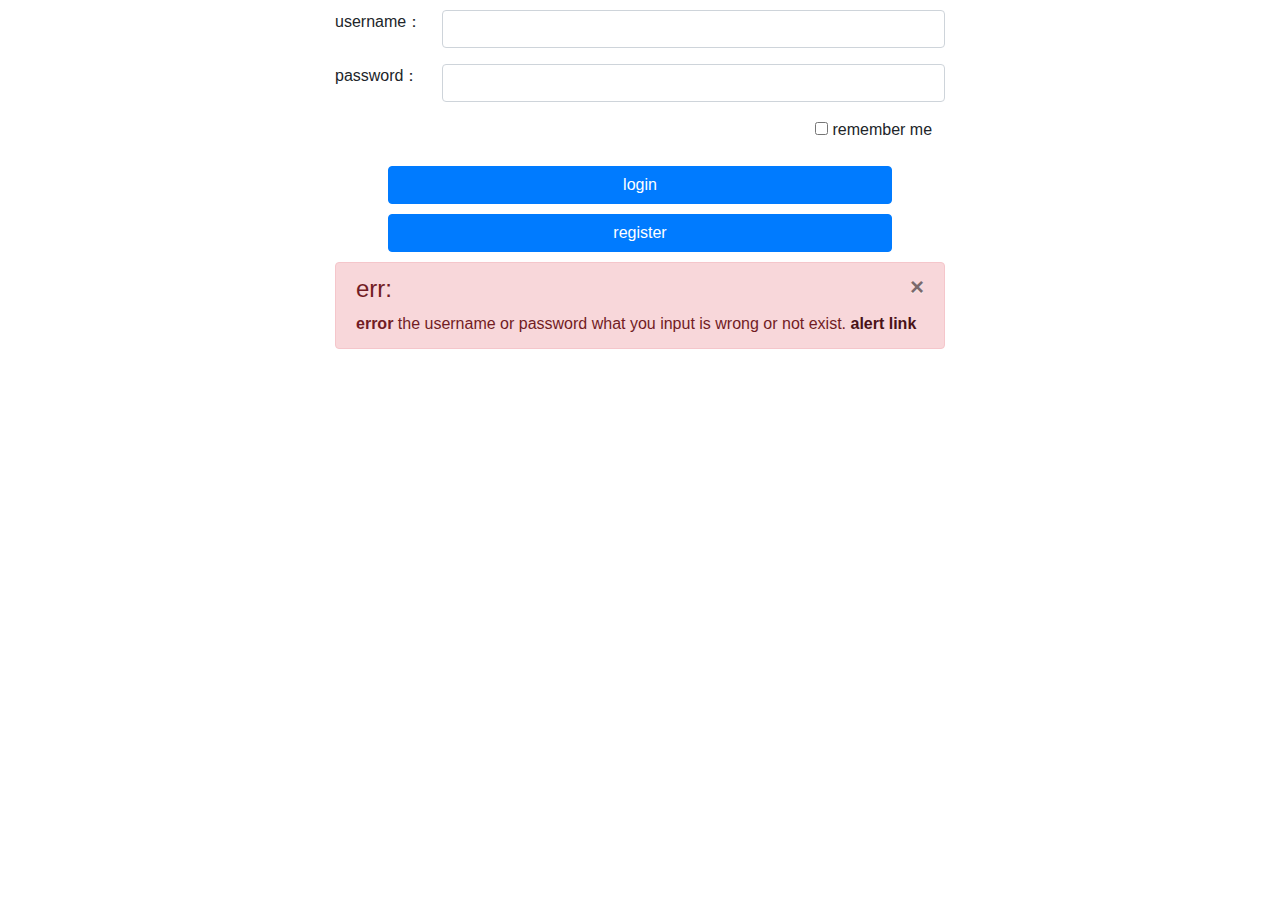
<file: src/main/resources/templates/login.html>
<!DOCTYPE html>
<html lang="en" xmlns:th="http://www.thymeleaf.org">
	<head>
		<link href="https://cdn.bootcdn.net/ajax/libs/twitter-bootstrap/4.5.0/css/bootstrap.min.css" rel="stylesheet">
		<script src="https://cdn.bootcdn.net/ajax/libs/jquery/3.5.1/jquery.min.js"></script>
		<script src="https://cdn.bootcdn.net/ajax/libs/twitter-bootstrap/4.5.0/js/bootstrap.min.js"></script>
		<meta http-equiv="Content-Type" content="text/html; charset=utf-8" />
		<title>博客后台管理-登录</title>
	</head>

	<body class="bg-dark-grey">
		<div class="container-fluid">
			<div class="row">
				<div class="col-md-3">
				</div>
				<div class="col-md-6">
					<div class="row">
						<div class="col-md-3">
						</div>
						<div class="col-md-6">
							<img style="margin: auto;clear: both;display: block;width: 80%;height: 100%;" th:src="@{/img/admin/headImg/default.png}" class="rounded-circle" />
						</div>
					</div>
					<div class="col-md-3">
					</div>
					<form class="form-horizontal" style="margin-top: 10px" role="form" th:action="@{/login.do}" method="post">
						<div class="form-group row">

							<label for="exampleInputEmail1" class="col-sm-2 control-label">username：</label>
							<div class="col-sm-10">
								<input type="text" class="form-control" id="exampleInputEmail1" name="userName" />
							</div>
						</div>
						<div class="form-group row">

							<label for="exampleInputPassword1" class="col-sm-2 control-label">password：</label>
							<div class="col-sm-10">
								<input type="password" class="form-control" id="exampleInputPassword1" name="password" />
							</div>
						</div>
						<div class="form-group checkbox row">
							<div class="col-sm-3">
							</div>
							<div class="col-sm-6">
							</div>
							<div class="col-sm-3">
								<label>
									<input type="checkbox" /> remember me
								</label>
							</div>
						</div>
						<div class="row">
							<div class="col-sm-1"></div>
							<div class="col-sm-10">
								<button type="submit" class="btn btn-primary btn-block">
									login
								</button>
							</div>
							<div class="col-sm-1"></div>
						</div>
					</form>
					<div style="margin-top: 10px">
						<div class="row">
							<div class="col-sm-1"></div>
							<div class="col-sm-10">
								<button class="btn btn-primary btn-block" onclick="window.location.href='/register'">
									register
								</button>
							</div>
							<div class="col-sm-1"></div>
						</div>
					</div>
					<div class="alert alert-dismissable alert-danger" style="margin-top: 10px!important;" >

						<button type="button" class="close" data-dismiss="alert" aria-hidden="true">
							×
						</button>
						<h4>
							err:
						</h4> <strong>error</strong> the username or password what you input is wrong or not exist. <a href="#" class="alert-link">alert link</a>
					</div>
				</div>
				<div class="col-md-3">
				</div>
			</div>
		</div>
	</body>

</html>
</file>
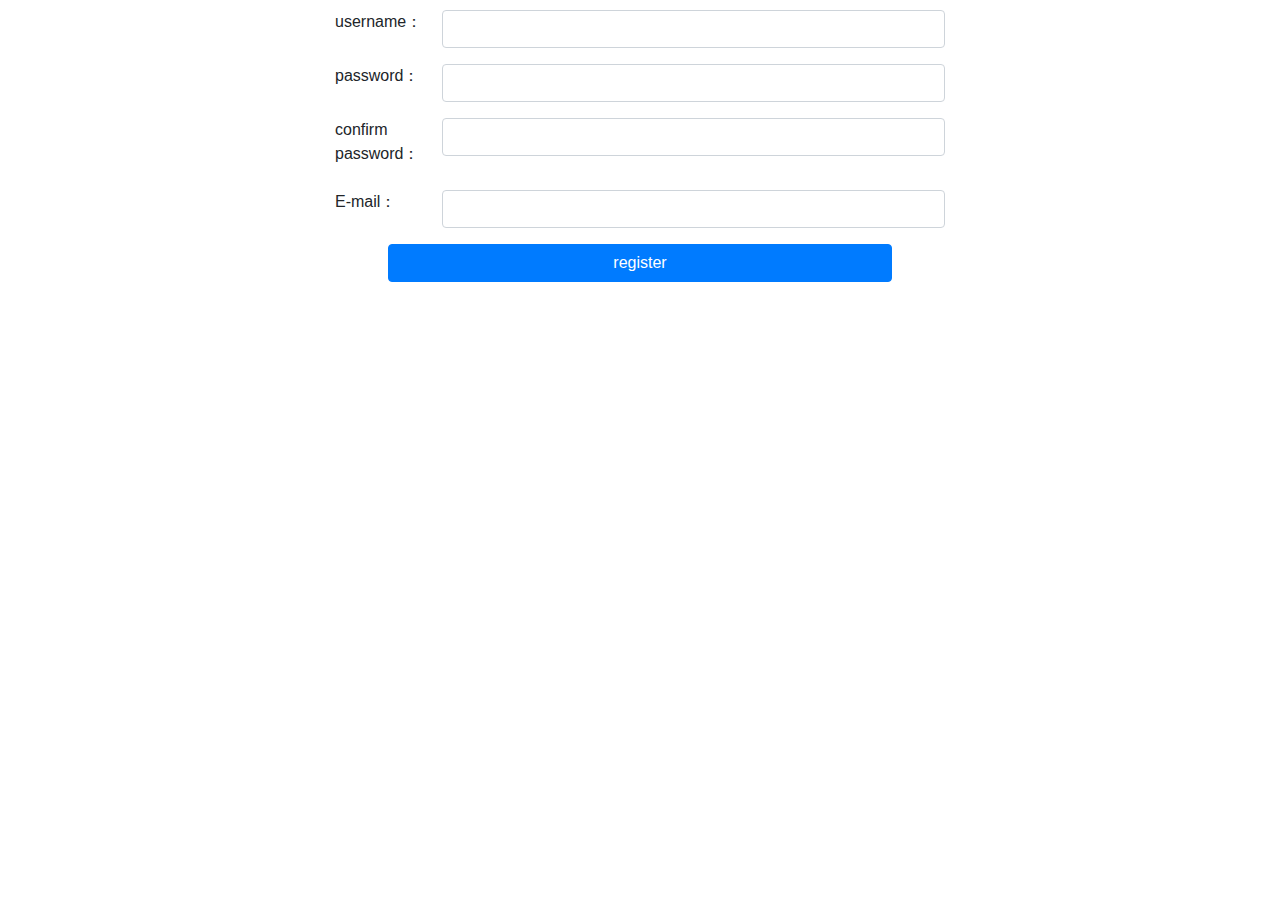
<file: src/main/resources/templates/register.html>
<!DOCTYPE html>
<html lang="en" xmlns:th="http://www.thymeleaf.org">
	<head>
		<link href="https://cdn.bootcdn.net/ajax/libs/twitter-bootstrap/4.5.0/css/bootstrap.min.css" rel="stylesheet">
		<script src="https://cdn.bootcdn.net/ajax/libs/jquery/3.5.1/jquery.min.js"></script>
		<script src="https://cdn.bootcdn.net/ajax/libs/twitter-bootstrap/4.5.0/js/bootstrap.min.js"></script>
		<meta http-equiv="Content-Type" content="text/html; charset=utf-8" />
		<title>博客后台管理-注册</title>
	</head>

	<body>
		<div class="container-fluid">
			<div class="row">
				<div class="col-md-3">
				</div>
				<div class="col-md-6">
					<div class="row">
						<div class="col-md-3">
						</div>
						<div class="col-md-6">
							<img style="margin: auto;clear: both;display: block;width: 80%;height: 100%;" th:src="@{/img/admin/register.jpg}" class="rounded-circle" />
						</div>
					</div>
					<div class="col-md-3">
					</div>
					<form class="form-horizontal" style="margin-top: 10px" role="form" th:action="@{/register.do}" method="post">
						<div class="form-group row">

							<label for="exampleInputUserName" class="col-sm-2 control-label">username：</label>
							<div class="col-sm-10">
								<input type="text" class="form-control" id="exampleInputUserName" name="userName" />
							</div>
						</div>
						<div class="form-group row">

							<label for="exampleInputPassword" class="col-sm-2 control-label">password：</label>
							<div class="col-sm-10">
								<input type="password" class="form-control" id="exampleInputPassword" name="password" />
							</div>
						</div>
						<div class="form-group row">

							<label for="exampleInputPassword2" class="col-sm-2 control-label">confirm password：</label>
							<div class="col-sm-10">
								<input type="password" class="form-control" id="exampleInputPassword2" name="password2" />
							</div>
						</div>
						<div class="form-group row">

							<label for="exampleInputEmail1" class="col-sm-2 control-label">E-mail：</label>
							<div class="col-sm-10">
								<input type="email" class="form-control" id="exampleInputEmail1" name="mail" />
							</div>
						</div>
						<div class="row">
							<div class="col-sm-1"></div>
							<div class="col-sm-10">
								<button type="submit" class="btn btn-primary btn-block">
									register
								</button>
							</div>
							<div class="col-sm-1"></div>
						</div>
					</form>
					<div class="alert alert-dismissable alert-danger" hidden="hidden">

						<button type="button" class="close" data-dismiss="alert" aria-hidden="true">
							×
						</button>
						<h4>
							err:
						</h4> <strong>error</strong> the username or password what you input is wrong or not exist. <a href="#" class="alert-link">alert link</a>
					</div>
				</div>
				<div class="col-md-3">
				</div>
			</div>
		</div>
	</body>

</html>
</file>
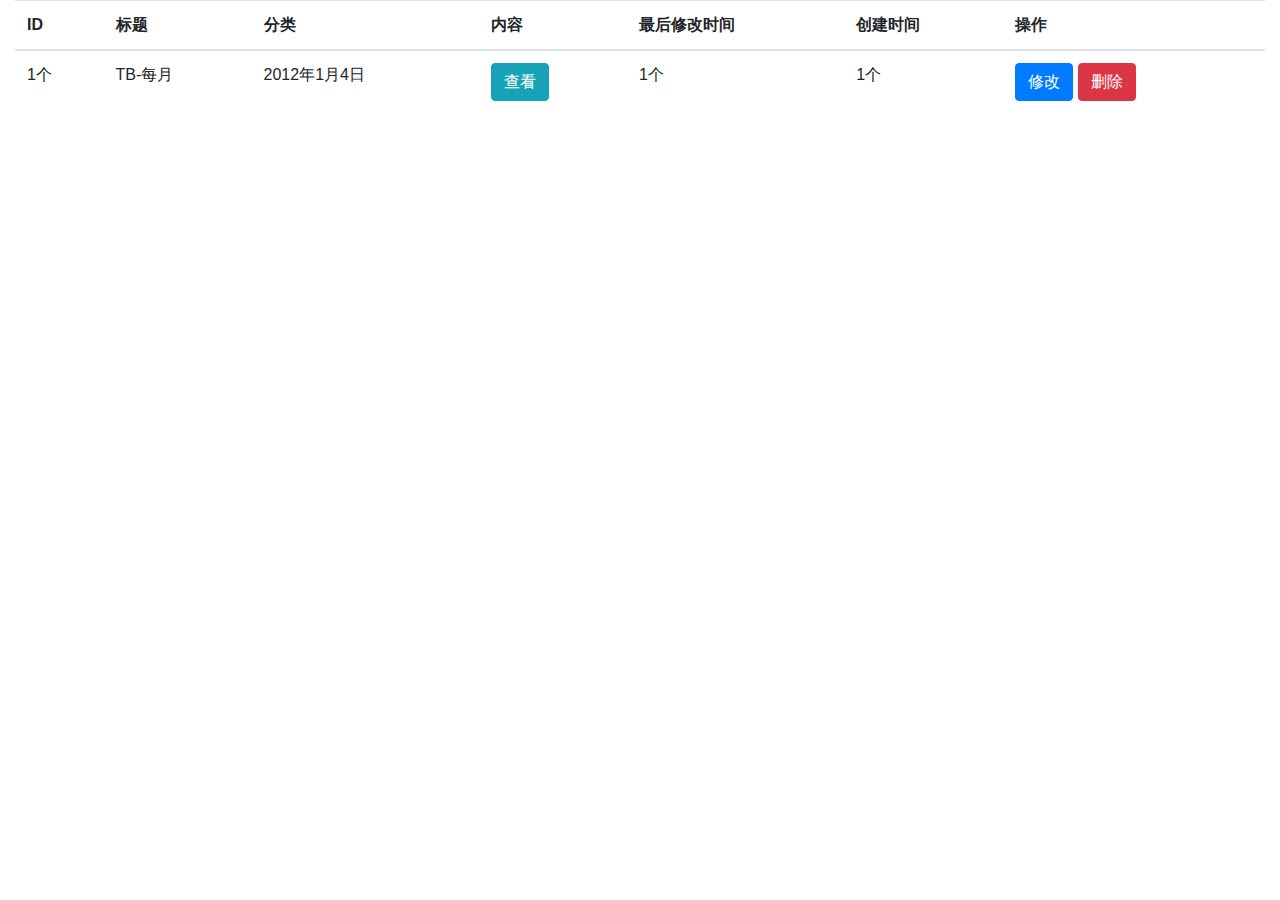
<file: src/main/resources/templates/admin/blog.html>
<!DOCTYPE html>
<html lang="en" xmlns:th="http://www.thymeleaf.org">
<head>
    <meta charset="UTF-8">
    <link href="https://cdn.bootcdn.net/ajax/libs/twitter-bootstrap/4.5.0/css/bootstrap.min.css" rel="stylesheet">
    <script src="https://cdn.bootcdn.net/ajax/libs/jquery/3.5.1/jquery.min.js"></script>
    <script src="https://cdn.bootcdn.net/ajax/libs/twitter-bootstrap/4.5.0/js/bootstrap.min.js"></script>
</head>
<body>
    <div class="container-fluid" th:fragment="content">
        <div class="row">
            <div class="col-md-12">
                <table class="table">
                    <thead>
                    <tr>
                        <th>
                            ID
                        </th>
                        <th>
                            标题
                        </th>
                        <th>
                            分类
                        </th>
                        <th>
                            内容
                        </th>
                        <th>
                            最后修改时间
                        </th>
                        <th>
                            创建时间
                        </th>
                        <th>
                            操作
                        </th>
                    </tr>
                    </thead>
                    <tbody>
                    <tr>
                        <td>
                            1个
                        </td>
                        <td>
                            TB-每月
                        </td>
                        <td>
                            2012年1月4日
                        </td>
                        <td>
                            <button class="btn btn-info">查看</button>
                        </td>
                        <td>
                            1个
                        </td>
                        <td>
                            1个
                        </td>
                        <td>
                            <button class="btn btn-primary">修改</button>
                            <button class="btn btn-danger">删除</button>
                        </td>
                    </tr>
                    </tbody>
                </table>
            </div>
        </div>
    </div>
</body>
</html>
</file>
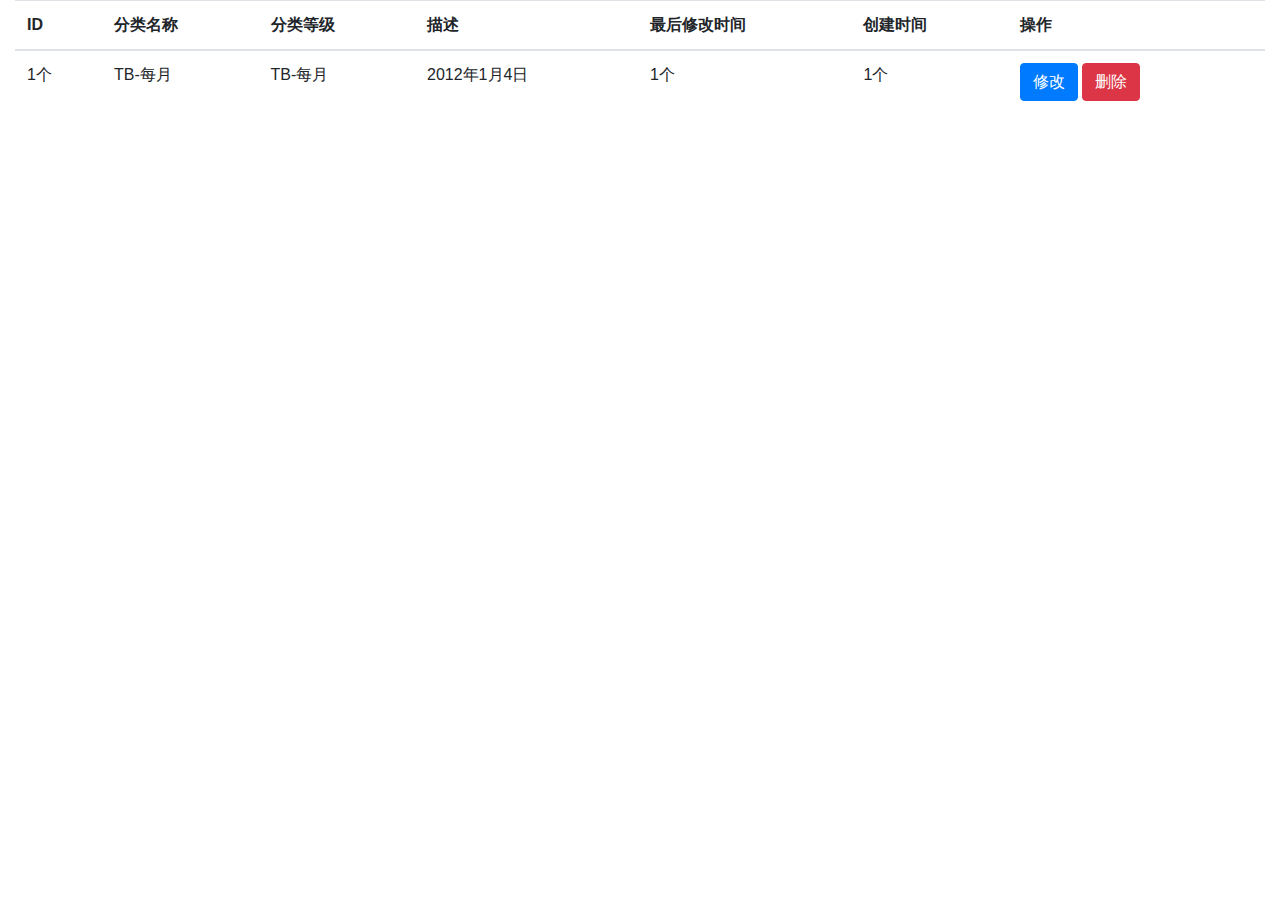
<file: src/main/resources/templates/admin/category.html>
<!DOCTYPE html>
<html lang="en" xmlns:th="http://www.thymeleaf.org">
<head>
    <meta charset="UTF-8">
    <link href="https://cdn.bootcdn.net/ajax/libs/twitter-bootstrap/4.5.0/css/bootstrap.min.css" rel="stylesheet">
    <script src="https://cdn.bootcdn.net/ajax/libs/jquery/3.5.1/jquery.min.js"></script>
    <script src="https://cdn.bootcdn.net/ajax/libs/twitter-bootstrap/4.5.0/js/bootstrap.min.js"></script>
</head>
<body>
<div class="container-fluid" th:fragment="content">
    <div class="row">
        <div class="col-md-12">
            <table class="table">
                <thead>
                <tr>
                    <th>
                        ID
                    </th>
                    <th>
                        分类名称
                    </th>
                    <th>
                        分类等级
                    </th>
                    <th>
                        描述
                    </th>
                    <th>
                        最后修改时间
                    </th>
                    <th>
                        创建时间
                    </th>
                    <th>
                        操作
                    </th>
                </tr>
                </thead>
                <tbody>
                <tr>
                    <td>
                        1个
                    </td>
                    <td>
                        TB-每月
                    </td>
                    <td>
                        TB-每月
                    </td>
                    <td>
                        2012年1月4日
                    </td>
                    <td>
                        1个
                    </td>
                    <td>
                        1个
                    </td>
                    <td>
                        <button class="btn btn-primary">修改</button>
                        <button class="btn btn-danger">删除</button>
                    </td>
                </tr>
                </tbody>
            </table>
        </div>
    </div>
</div>
</body>
</html>
</file>
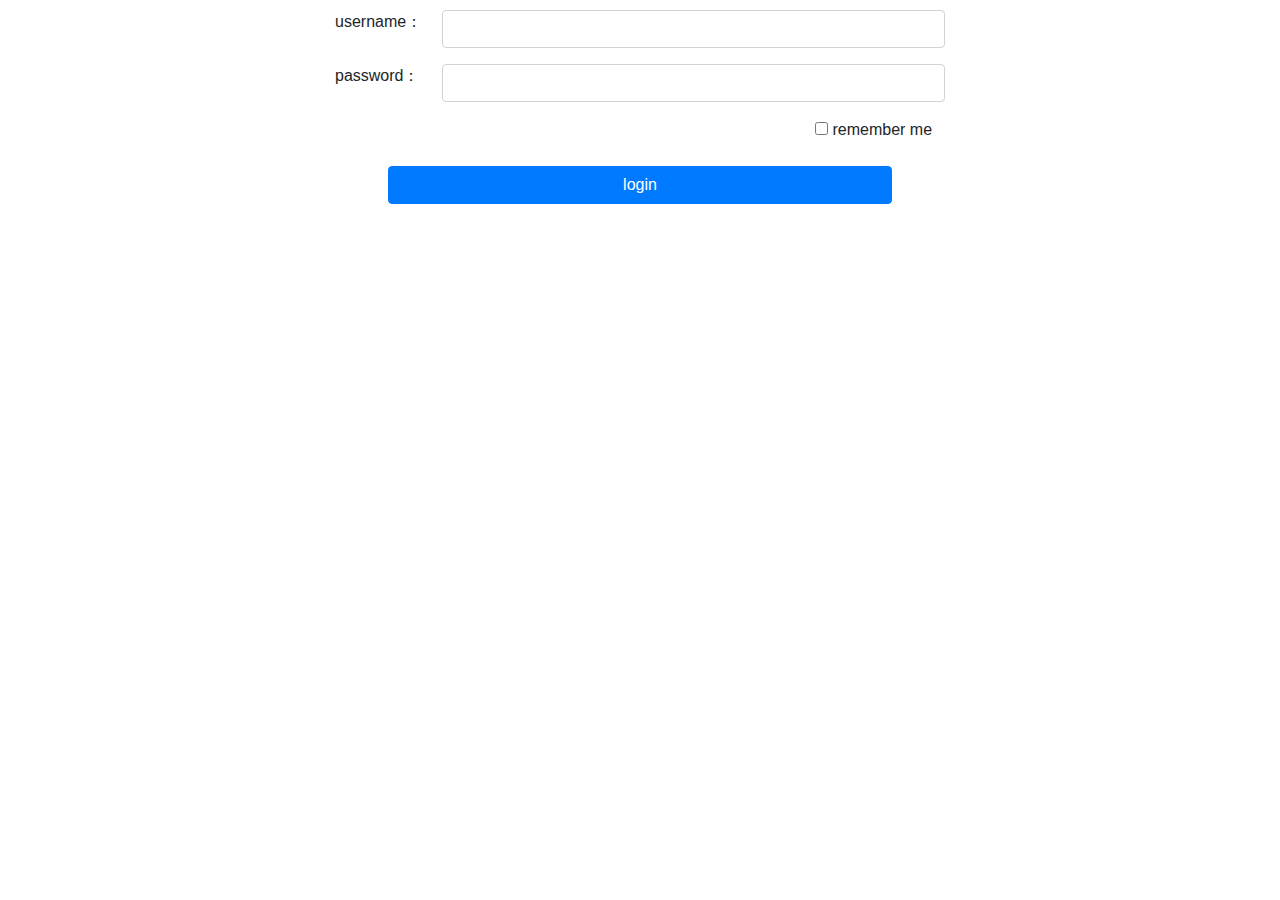
<file: src/main/resources/templates/admin/login.html>
<!DOCTYPE html>
<html lang="en" xmlns:th="http://www.thymeleaf.org">
	<head>
		<link href="https://cdn.bootcdn.net/ajax/libs/twitter-bootstrap/4.5.0/css/bootstrap.min.css" rel="stylesheet">
		<script src="https://cdn.bootcdn.net/ajax/libs/jquery/3.5.1/jquery.min.js"></script>
		<script src="https://cdn.bootcdn.net/ajax/libs/twitter-bootstrap/4.5.0/js/bootstrap.min.js"></script>
		<meta http-equiv="Content-Type" content="text/html; charset=utf-8" />
		<title>博客后台管理-登录</title>
	</head>

	<body class="bg-dark-grey">
		<div class="container-fluid">
			<div class="row">
				<div class="col-md-3">
				</div>
				<div class="col-md-6">
					<div class="row">
						<div class="col-md-3">
						</div>
						<div class="col-md-6">
							<img style="margin: auto;clear: both;display: block;width: 80%;height: 100%;" th:src="@{/img/admin/logo.png}" class="rounded-circle" />
						</div>
					</div>
					<div class="col-md-3">
					</div>
					<form class="form-horizontal" style="margin-top: 10px" role="form">
						<div class="form-group row">

							<label for="exampleInputEmail1" class="col-sm-2 control-label">username：</label>
							<div class="col-sm-10">
								<input type="text" class="form-control" id="exampleInputEmail1" />
							</div>
						</div>
						<div class="form-group row">

							<label for="exampleInputPassword1" class="col-sm-2 control-label">password：</label>
							<div class="col-sm-10">
								<input type="password" class="form-control" id="exampleInputPassword1" />
							</div>
						</div>
						<div class="form-group checkbox row">
							<div class="col-sm-3">
							</div>
							<div class="col-sm-6">
							</div>
							<div class="col-sm-3">
								<label>
									<input type="checkbox" /> remember me
								</label>
							</div>
						</div>
						<div class="row">
							<div class="col-sm-1"></div>
							<div class="col-sm-10">
								<button type="submit" class="btn btn-primary btn-block">
									login
								</button>
							</div>
							<div class="col-sm-1"></div>
						</div>
					</form>
					<div class="alert alert-dismissable alert-danger" hidden="hidden">

						<button type="button" class="close" data-dismiss="alert" aria-hidden="true">
							×
						</button>
						<h4>
							err:
						</h4> <strong>error</strong> the username or password what you input is wrong or not exist. <a href="#" class="alert-link">alert link</a>
					</div>
				</div>
				<div class="col-md-3">
				</div>
			</div>
		</div>
	</body>

</html>
</file>
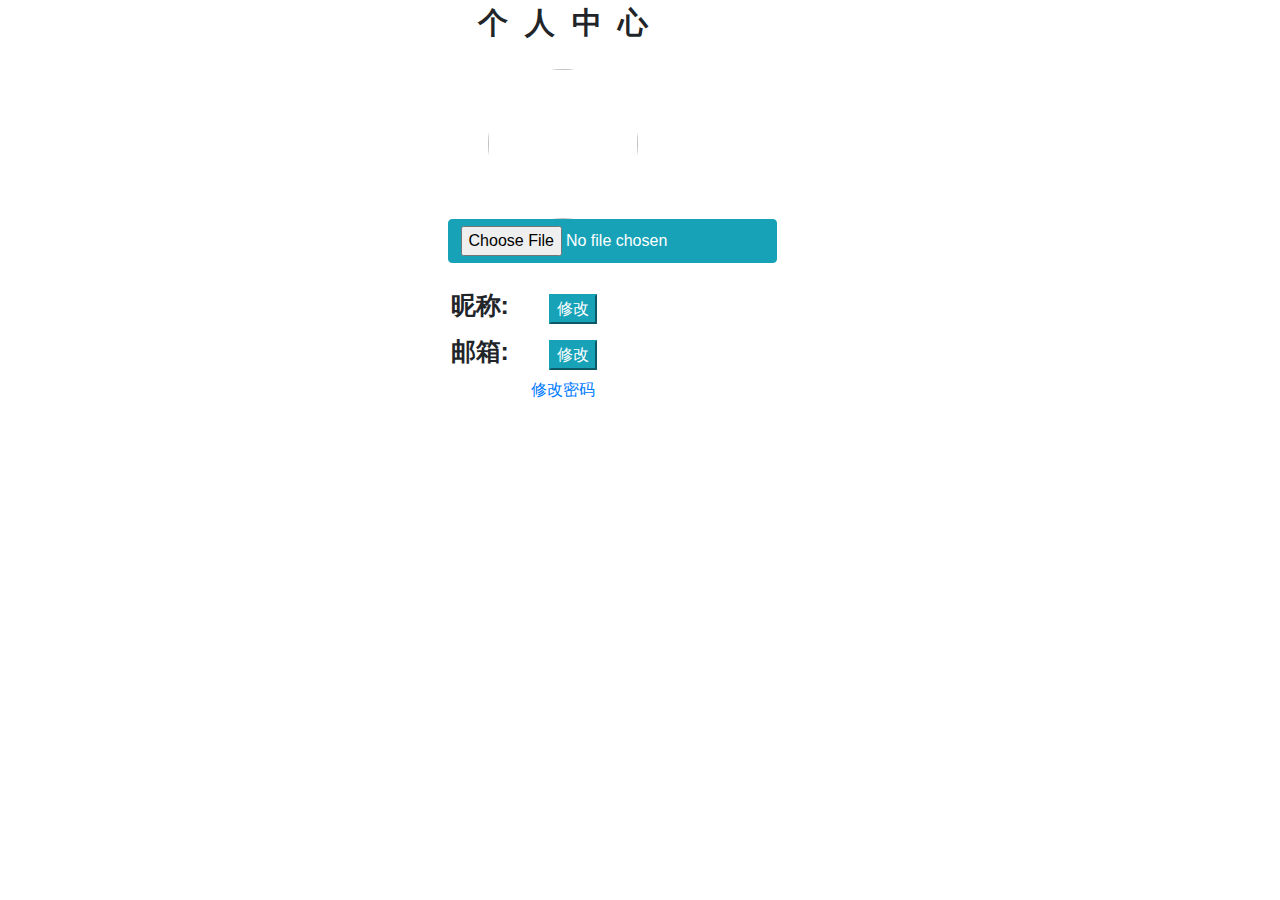
<file: src/main/resources/templates/admin/personInfo.html>
<!DOCTYPE html>
<html lang="en" xmlns:th="http://www.thymeleaf.org">
<head>
    <meta charset="UTF-8">
    <link href="https://cdn.bootcdn.net/ajax/libs/twitter-bootstrap/4.5.0/css/bootstrap.min.css" rel="stylesheet">
    <script src="https://cdn.bootcdn.net/ajax/libs/jquery/3.5.1/jquery.min.js"></script>
    <script src="https://cdn.bootcdn.net/ajax/libs/twitter-bootstrap/4.5.0/js/bootstrap.min.js"></script>
</head>
<body>
    <div th:fragment="content" class="bg-white" style="width: 88%;height: 100%;">
        <div class="row bg-mix">
            <span style="font-size: 30px;margin: auto;font-weight: bold;">个&nbsp;&nbsp;人&nbsp;&nbsp;中&nbsp;&nbsp;心</span>
        </div>
        <br>
        <div class="row">
            <img id="headImg" class="rounded-circle" style="margin: auto;clear: both;display: block;width: 150px;height: 150px;" th:src="@{{headImg}(headImg=${user.headImg})}">
        </div>
        <div class="row">
            <input id="uploadImg" class="btn btn-info" style="margin-left: 40%;" type="file" value="上传头像">
        </div>
        <br>
        <div class="row">
            <div class="col-md-12">
                <label style="font-size: 25px;font-weight: bold;margin-left: 40%;">昵称:</label><span id="nickName" style="font-size: 25px;margin-left: 30px;" th:text="${user.nickName}"></span><button style="margin-left: 10px;" class="btn-small btn-info">修改</button>
            </div>
        </div>
        <div class="row">
            <div class="col-md-12">
                <label style="font-size: 25px;font-weight: bold;margin-left: 40%;">邮箱:</label><span id="email" style="font-size: 25px;margin-left: 30px;" th:text="${user.mail}"></span><button style="margin-left: 10px;" class="btn-small btn-info" onclick="changeMail()">修改</button>
            </div>
        </div>
        <div class="row">
            <div class="col-md-12 text-center">
                <a href="#" onclick="$('#changePassword').show()">修改密码</a>
                <form id="changePassword" style="display: none;" action="/admin/user/changePassword" method="post">
                    <label>旧密码：</label><input type="password" id="oldPassword" name="oldPassword" placeholder="请输入旧密码...">
                    <label>新密码：</label><input type="password" id="newPassword" name="newPassword" placeholder="请输入新密码...">
                    <button type="submit">&radic;</button>
                    <button aria-hidden="true" onclick="$('#changePassword').hide()">&times;</button>
                </form>
            </div>
        </div>
        <script th:inline="javascript">
            /*<![CDATA[*/
            function changeMail() {
                var email = $('#email').text();
                $('#email').replaceWith("<input type='email' id='email' name='email' value='"+email+"'>"+"<button onclick='confirmChangeMail()'>√</button>"+"<button aria-hidden='true' onclick='cancelChangeMail()'>X</button>");
            }
            function confirmChangeMail() {
                //ajax请求修改
            }
            function cancelChangeMail() {
                $('#email').next().next().remove();
                $('#email').next().remove();
                $('#email').replaceWith("<span id='email' style='font-size: 25px;margin-left: 30px;'>"+[[${user.mail}]]+"</span>")
            }
            /*]]>*/
        </script>
    </div>
</body>
</html>
</file>
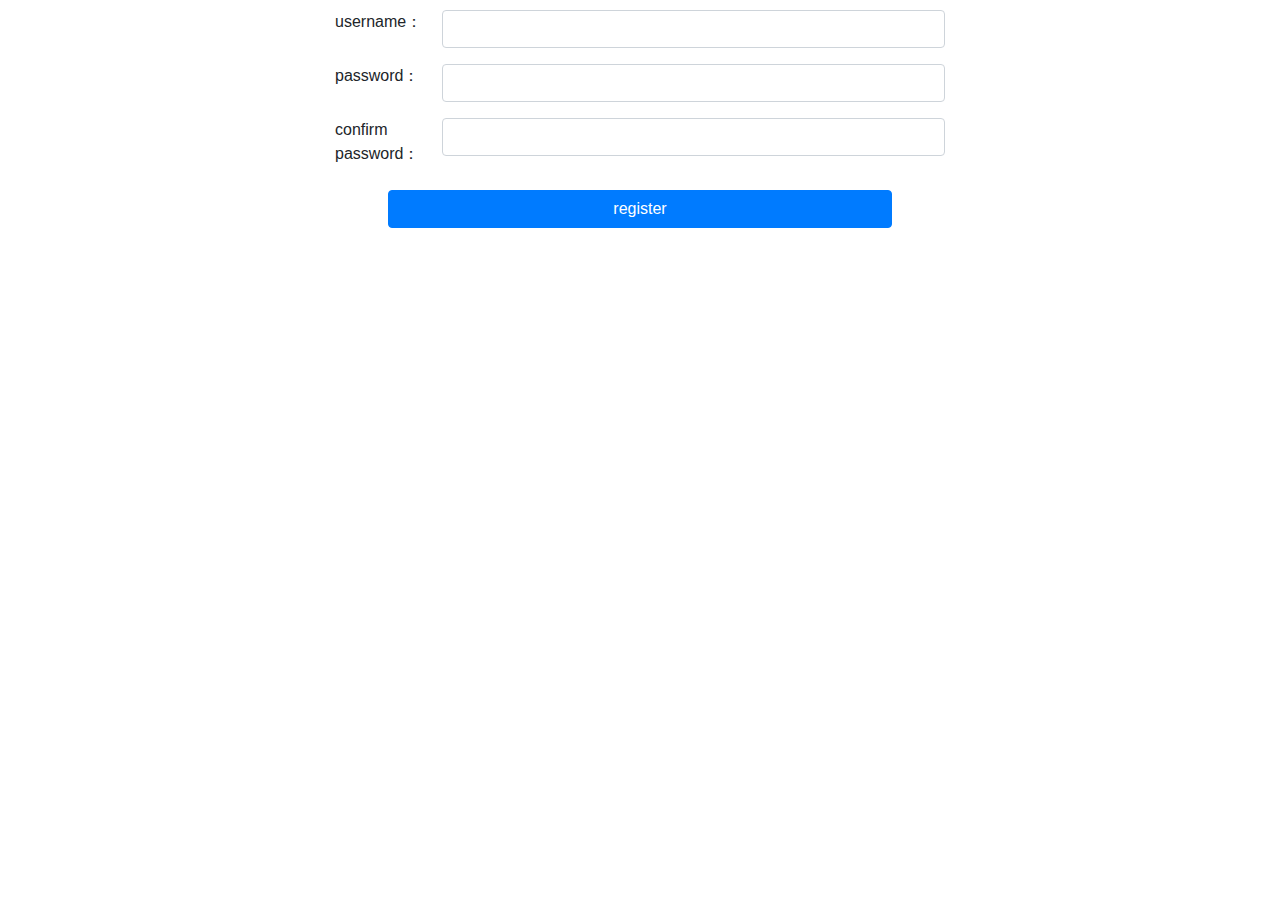
<file: src/main/resources/templates/admin/register.html>
<!DOCTYPE html>
<html lang="en" xmlns:th="http://www.thymeleaf.org">
	<head>
		<link href="https://cdn.bootcdn.net/ajax/libs/twitter-bootstrap/4.5.0/css/bootstrap.min.css" rel="stylesheet">
		<script src="https://cdn.bootcdn.net/ajax/libs/jquery/3.5.1/jquery.min.js"></script>
		<script src="https://cdn.bootcdn.net/ajax/libs/twitter-bootstrap/4.5.0/js/bootstrap.min.js"></script>
		<meta http-equiv="Content-Type" content="text/html; charset=utf-8" />
		<title>博客后台管理-注册</title>
	</head>

	<body>
		<div class="container-fluid">
			<div class="row">
				<div class="col-md-3">
				</div>
				<div class="col-md-6">
					<div class="row">
						<div class="col-md-3">
						</div>
						<div class="col-md-6">
							<img style="margin: auto;clear: both;display: block;width: 80%;height: 100%;" th:src="@{/img/admin/register.jpg}" class="rounded-circle" />
						</div>
					</div>
					<div class="col-md-3">
					</div>
					<form class="form-horizontal" style="margin-top: 10px" role="form" action="/admin/userRegister" method="post">
						<div class="form-group row">

							<label for="exampleInputEmail1" class="col-sm-2 control-label">username：</label>
							<div class="col-sm-10">
								<input type="text" class="form-control" id="exampleInputEmail1" name="username" />
							</div>
						</div>
						<div class="form-group row">

							<label for="exampleInputPassword1" class="col-sm-2 control-label">password：</label>
							<div class="col-sm-10">
								<input type="password" class="form-control" id="exampleInputPassword1" name="password1" />
							</div>
						</div>
						<div class="form-group row">

							<label for="exampleInputPassword1" class="col-sm-2 control-label">confirm password：</label>
							<div class="col-sm-10">
								<input type="password" class="form-control" id="exampleInputPassword2" name="password2" />
							</div>
						</div>
						<div class="row">
							<div class="col-sm-1"></div>
							<div class="col-sm-10">
								<button type="submit" class="btn btn-primary btn-block">
									register
								</button>
							</div>
							<div class="col-sm-1"></div>
						</div>
					</form>
					<div class="alert alert-dismissable alert-danger" hidden="hidden">

						<button type="button" class="close" data-dismiss="alert" aria-hidden="true">
							×
						</button>
						<h4>
							err:
						</h4> <strong>error</strong> the username or password what you input is wrong or not exist. <a href="#" class="alert-link">alert link</a>
					</div>
				</div>
				<div class="col-md-3">
				</div>
			</div>
		</div>
	</body>

</html>
</file>
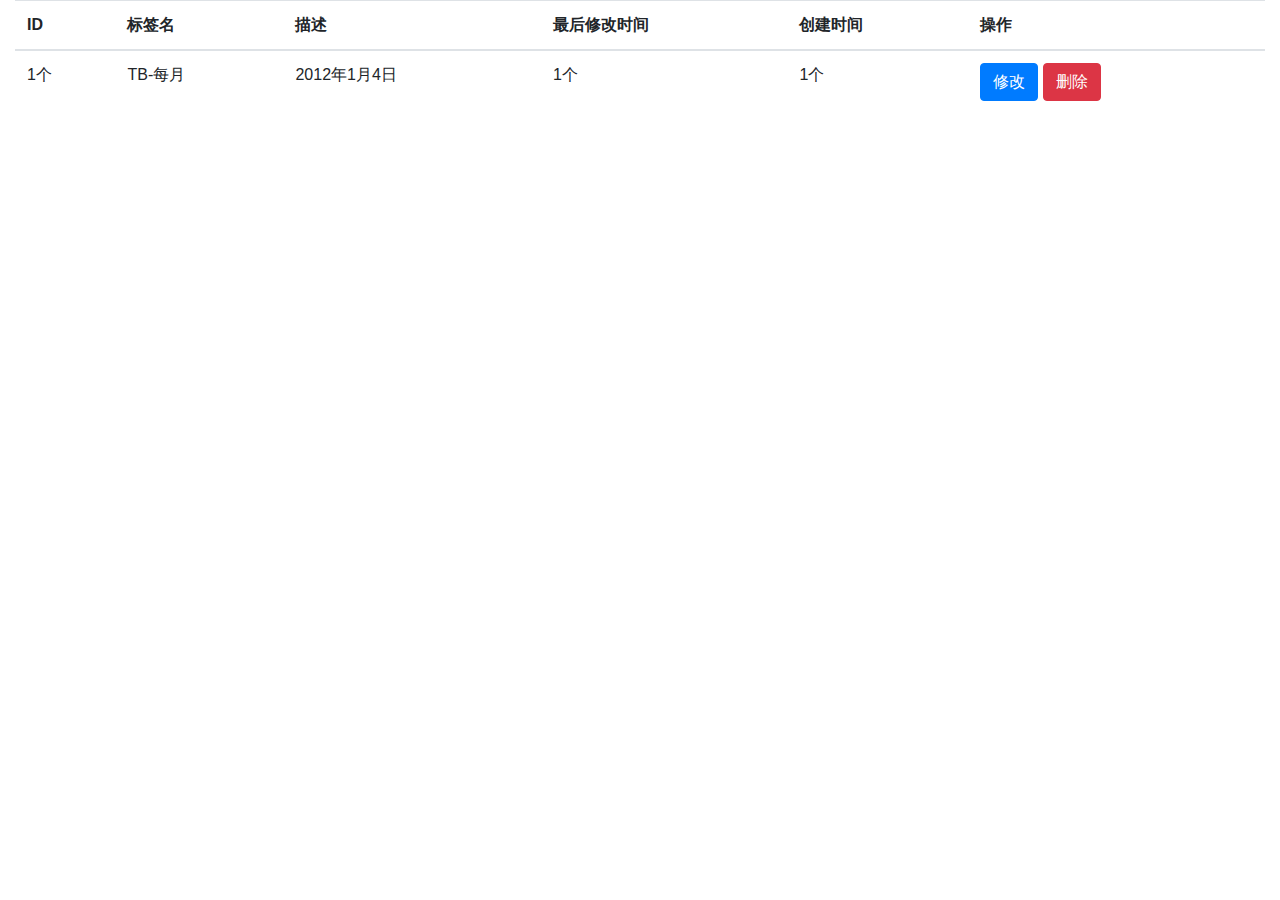
<file: src/main/resources/templates/admin/tag.html>
<!DOCTYPE html>
<html lang="en" xmlns:th="http://www.thymeleaf.org">
<head>
    <meta charset="UTF-8">
    <link href="https://cdn.bootcdn.net/ajax/libs/twitter-bootstrap/4.5.0/css/bootstrap.min.css" rel="stylesheet">
    <script src="https://cdn.bootcdn.net/ajax/libs/jquery/3.5.1/jquery.min.js"></script>
    <script src="https://cdn.bootcdn.net/ajax/libs/twitter-bootstrap/4.5.0/js/bootstrap.min.js"></script>
</head>
<body>
    <div class="container-fluid" th:fragment="content">
        <div class="row">
            <div class="col-md-12">
                <table class="table">
                    <thead>
                    <tr>
                        <th>
                            ID
                        </th>
                        <th>
                            标签名
                        </th>
                        <th>
                            描述
                        </th>
                        <th>
                            最后修改时间
                        </th>
                        <th>
                            创建时间
                        </th>
                        <th>
                            操作
                        </th>
                    </tr>
                    </thead>
                    <tbody>
                    <tr>
                        <td>
                            1个
                        </td>
                        <td>
                            TB-每月
                        </td>
                        <td>
                            2012年1月4日
                        </td>
                        <td>
                            1个
                        </td>
                        <td>
                            1个
                        </td>
                        <td>
                            <button class="btn btn-primary">修改</button>
                            <button class="btn btn-danger">删除</button>
                        </td>
                    </tr>
                    </tbody>
                </table>
            </div>
        </div>
    </div>
</body>
</html>
</file>
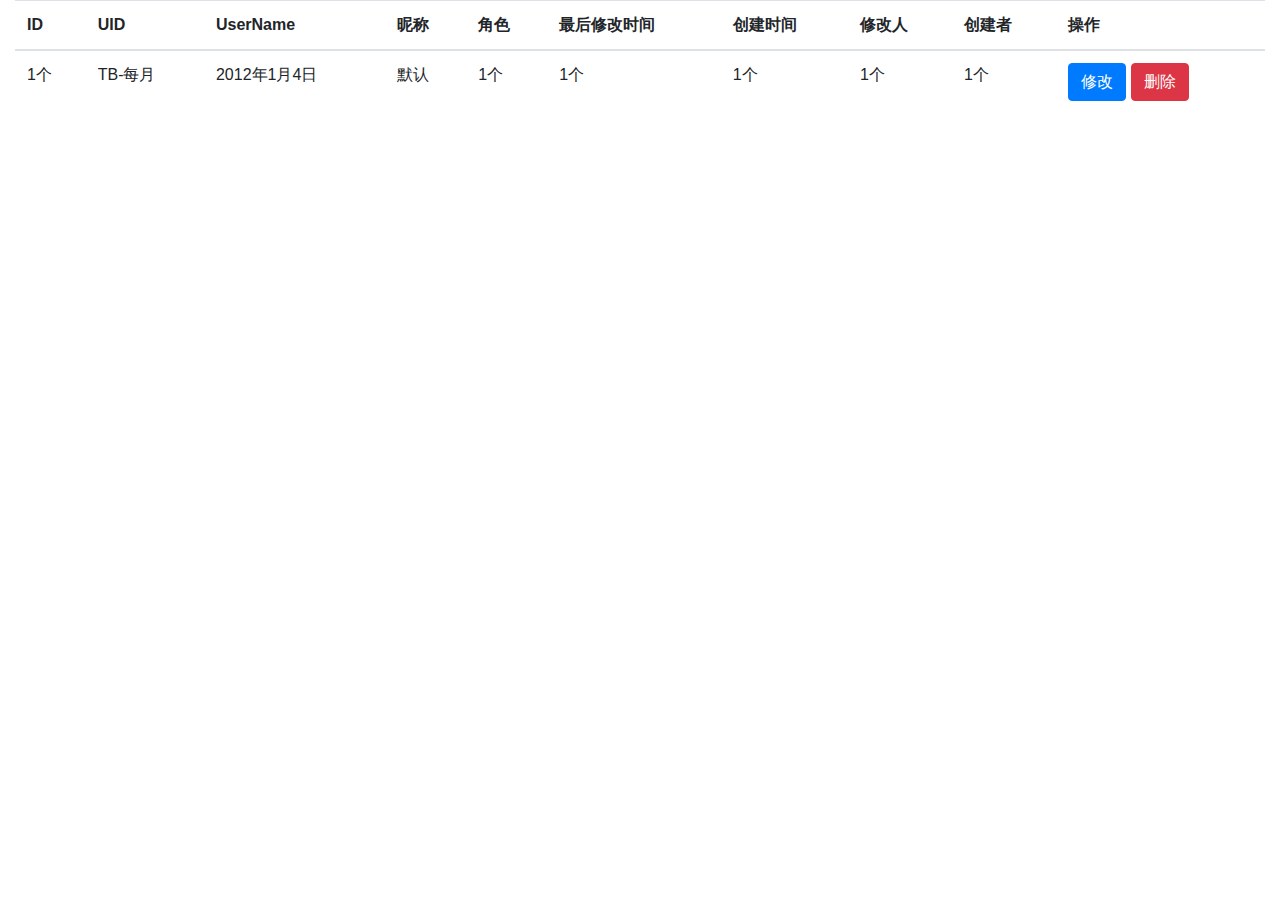
<file: src/main/resources/templates/admin/user.html>
<!DOCTYPE html>
<html lang="en" xmlns:th="http://www.thymeleaf.org">
<head>
    <meta charset="UTF-8">
    <link href="https://cdn.bootcdn.net/ajax/libs/twitter-bootstrap/4.5.0/css/bootstrap.min.css" rel="stylesheet">
    <script src="https://cdn.bootcdn.net/ajax/libs/jquery/3.5.1/jquery.min.js"></script>
    <script src="https://cdn.bootcdn.net/ajax/libs/twitter-bootstrap/4.5.0/js/bootstrap.min.js"></script>
</head>
<body>
    <div class="container-fluid" th:fragment="content">
        <div class="row">
            <div class="col-md-12">
                <table class="table">
                    <thead>
                    <tr>
                        <th>
                            ID
                        </th>
                        <th>
                            UID
                        </th>
                        <th>
                            UserName
                        </th>
                        <th>
                            昵称
                        </th>
                        <th>
                            角色
                        </th>
                        <th>
                            最后修改时间
                        </th>
                        <th>
                            创建时间
                        </th>
                        <th>
                            修改人
                        </th>
                        <th>
                            创建者
                        </th>
                        <th>
                            操作
                        </th>
                    </tr>
                    </thead>
                    <tbody>
                        <tr th:each="u : ${users}">
                            <td th:text="${u.id}">
                                1个
                            </td>
                            <td th:text="${u.userId}">
                                TB-每月
                            </td>
                            <td th:text="${u.userName}">
                                2012年1月4日
                            </td>
                            <td th:text="${u.nickName}">
                                默认
                            </td>
                            <td th:text="${u.roleName}">
                                1个
                            </td>
                            <td th:text="${u.lastUpdateTime}">
                                1个
                            </td>
                            <td th:text="${u.createTime}">
                                1个
                            </td>
                            <td th:text="${u.editor}">
                                1个
                            </td>
                            <td th:text="${u.creator}">
                                1个
                            </td>
                            <td>
                                <button class="btn btn-primary" th:onclick="editUser([[${u.userId}]],[[${u.userName}]],[[${u.nickName}]],[[${u.roleId}]],[[${session.USER_INFO.currentUserRole}]])">修改</button>
                                <button class="btn btn-danger" th:onclick="delUser([[${u.id}]])">删除</button>
                            </td>
                        </tr>
                    </tbody>
                </table>
            </div>
        </div>
        <div class="modal fade" id="editUser" tabindex="-1" role="dialog" aria-labelledby="myModalLabel" aria-hidden="true">
            <div class="modal-dialog">
                <div class="modal-content">
                    <div class="modal-header">
                        <h4 class="modal-title" id="myModalLabel">用户修改</h4>
                        <button type="button" class="close" data-dismiss="modal" aria-hidden="true">&times;</button>
                    </div>
                    <div class="modal-body">
                        <label>User Id:</label><span id="modalUserId"></span><br/>
                        <label>User Name:</label><span id="modalUserName"></span><br/>
                        <label>Nick Name:</label><span id="modalNickName"></span><br/>
                        <select id="currentUserRole">
                            <option value="0">超级管理员</option>
                            <option value="1">管理员</option>
                            <option value="2">用户</option>
                        </select>
                    </div>
                    <div class="modal-footer">
                        <button type="button" class="btn btn-default" data-dismiss="modal">关闭</button>
                        <button type="button" class="btn btn-primary" onclick="submitUserEdit()">提交更改</button>
                    </div>
                </div><!-- /.modal-content -->
            </div><!-- /.modal -->
        </div>
        <script>
            function editUser(userId,userName,nickName,roleId,currentUserRoldIds) {
                if(currentUserRoldIds >= roleId || roleId == undefined ) {
                    alert("您的权限不能够修改该用户的权限");
                }else{
                    $('#editUser').modal('show');
                    $('#modalUserId').text(userId);
                    $('#modalUserName').text(userName);
                    $('#modalNickName').text(nickName);
                    $('#currentUserRole').val(roleId);
                }
            }
            function submitUserEdit() {
                var userId = $('#modalUserId').text();
                var roleId = $('#currentUserRole').val();
                $.ajax({
                    url:"/admin/user.edit",
                    type:"PATCH",
                    data:{"roleId":roleId,"userId":userId},
                    error:function (data){alert("更新失败")},
                    success: function (data) {
                        alert("更新成功");
                        window.location.reload();
                    }

                })
            }
            function delUser(id) {
                $.ajax({
                    url:"/admin/user.delete",
                    type:"DELETE",
                    data:{"id":id},
                    error:function () {
                        alert("删除失败");
                    },
                    success: function (data) {
                        alert("删除成功");
                        window.location.reload();
                    }
                })
            }
        </script>
    </div>


</body>
</html>
</file>
